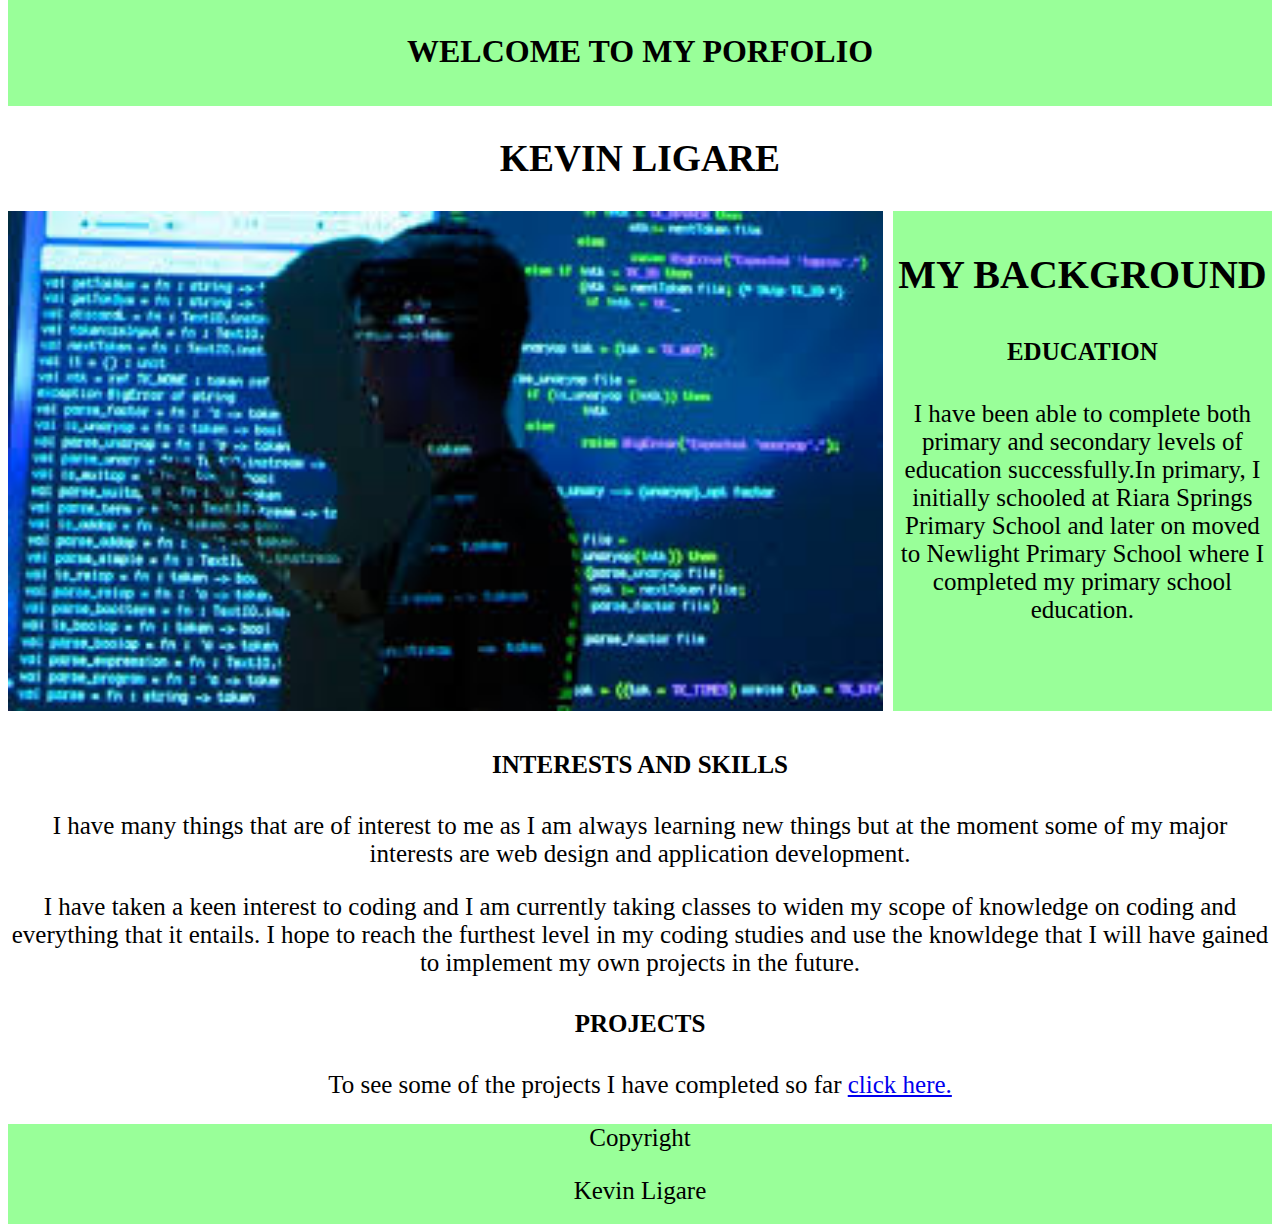
<file: index.html>
<!DOCTYPE html>
<html>
    <head>
        <title>MY PORFOLIO</title>
        <link href="css/styles.css" rel="stylesheet" type="text/css" media="all">
    </head>
    <body>
        <div class="important">
    <h1>WELCOME TO MY PORFOLIO</h1>
        </div>
        <div class="Name">
    <h2><strong>KEVIN LIGARE</strong></h2>
        
    <img src="images/download.jpeg" alt="A photo that depicts construction of a webpage">
        
   
    <div class="Background">
    <h3 id="h3">MY BACKGROUND</h3>
    <h4 id="h4">EDUCATION</h4>
    <P>I have been able to complete both primary and secondary levels of education successfully.In primary, I initially schooled at Riara Springs Primary School and later on moved to Newlight Primary School where I completed my primary school education.</P>
    </div>
    <div class="Interests">
    <h4 id="h4">INTERESTS AND SKILLS</h4>
    <p>I have many things that are of interest to me as I am always learning new things but at the moment some of my major interests are web design and application development.</p>
        
    <p>I have taken a keen interest to coding and I am currently taking classes to widen my scope of knowledge on coding and everything that it entails. I hope to reach the furthest level in my coding studies and use the knowldege that I will have gained to implement my own projects in the future.</p>
    
    </div>

    <div class="Projects">
        <h4 id="h4">PROJECTS</h4>
        <p> To see some of the projects I have completed so far <a href="projects.html">click here.</a></p>
    </div>
    <footer>
        <p>Copyright</p>
        <p>Kevin Ligare</p>
    </footer>
    </body>
</html>
</file>
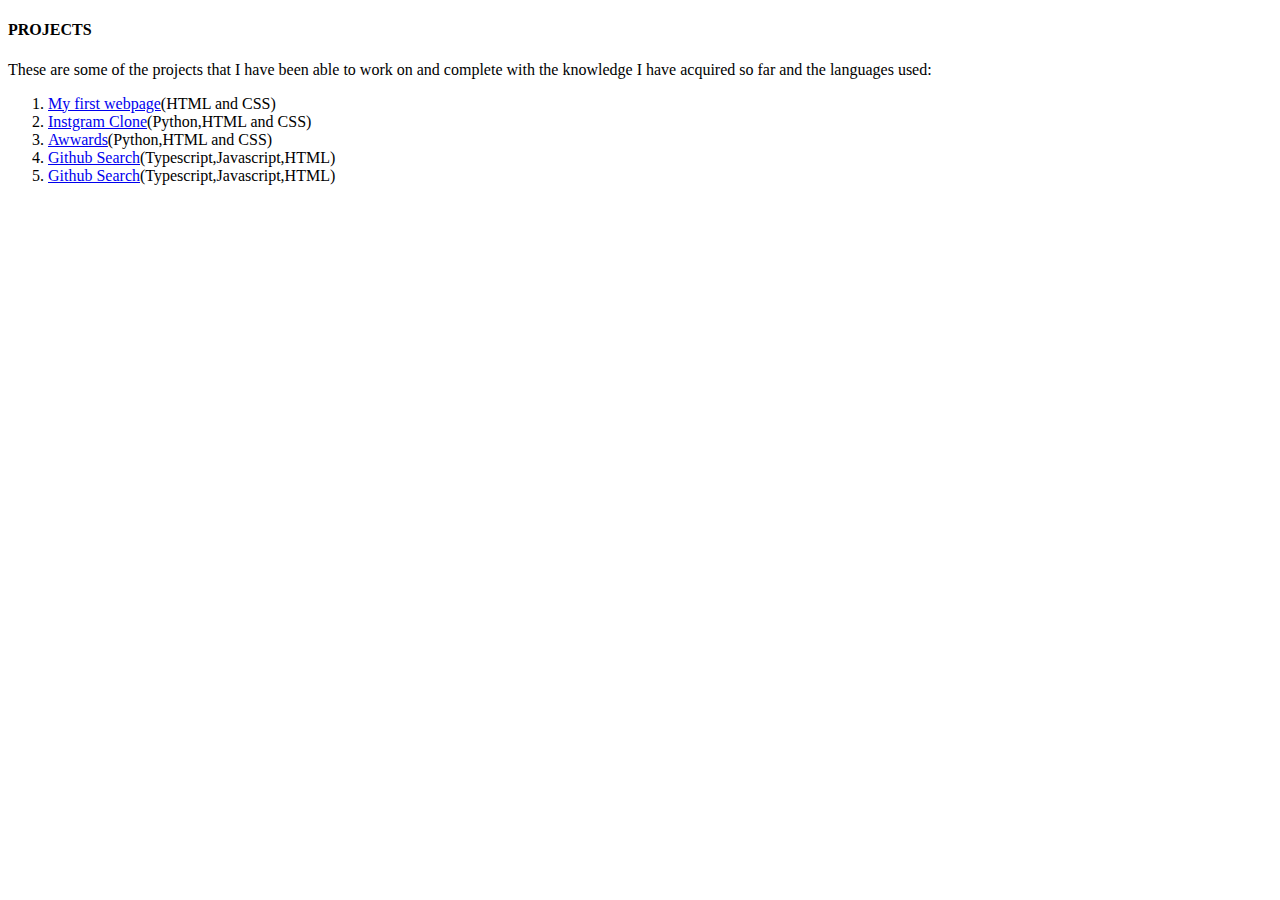
<file: projects.html>
<!DOCTYPE html>
<html>
    <head>
        <title> Projects </title>
        <link href="css/styles.css" rel="stylesheet" type="text/css" media="all">
    </head>
    <body>
        <div class="Projects">
            <h4>PROJECTS</h4>
            <p>These are some of the projects that I have been able to work on and complete with the knowledge I have acquired so far and the languages used:
                <ol>
                    <li><a href="https://kevin3708.github.io/my-first-webpage//">My first webpage</a>(HTML and CSS)</li>
                    <li><a href="https://polar-thicket-09121.herokuapp.com/">Instgram Clone</a>(Python,HTML and CSS)</li>
                    <li><a href="https://mighty-cove-22379.herokuapp.com/">Awwards</a>(Python,HTML and CSS)</li>
                    <li><a href="https://gracious-stonebraker-7d07a2.netlify.app/">Github Search</a>(Typescript,Javascript,HTML)</li>
                    <li><a href="https://gracious-stonebraker-7d07a2.netlify.app/">Github Search</a>(Typescript,Javascript,HTML)</li>
                </ol>
            </p>
            </div>
    </body>
</html>
</file>
<file: css/styles.css>
body{
    background-color: white;
    padding: none;
    margin-top: 0px;
    min-width: 800px;

}
.important{
    text-align: center;
    height: 50px;
    border: 4px;
    background-color: #99ff99 ;
    height: 100px;
}
.Background{
    width:30%;
    float: right;
    background-color: #99ff99 ;
    height:500px;

}
.Name{
    width:70%;
    display: inline;
    text-align: center;
    font-size: 25px;
}
.Name,img{
    width:875px;
    height:500px;
}
#h3{
    font-size: 40px;
}
#h4{
    font-size: 25px;
    font-family: cursive;
    
}
footer{
      background-color:#99ff99 ;
      height: 100px;
      text-align: center;
      text-decoration: white;
}
.important, h1{
    padding-top: 6px;
}
</file>
